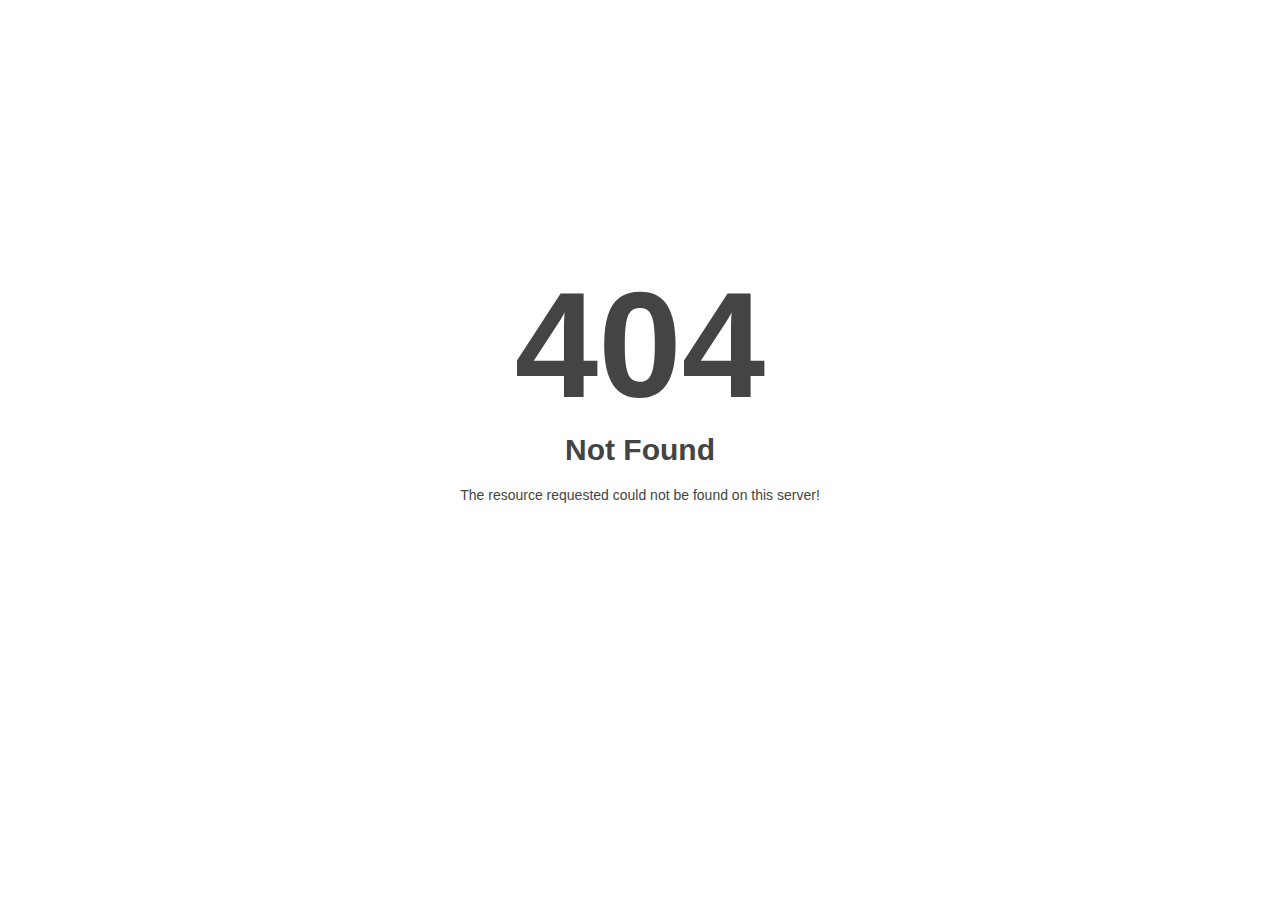
<file: public/Backend/images/ajax-loader.html>
<!DOCTYPE html>
<html style="height:100%">
<head>
<meta name="viewport" content="width=device-width, initial-scale=1, shrink-to-fit=no" />
<title> 404 Not Found
</title><style>@media (prefers-color-scheme:dark){body{background-color:#000!important}}</style></head>
<body style="color: #444; margin:0;font: normal 14px/20px Arial, Helvetica, sans-serif; height:100%; background-color: #fff;">
<div style="height:auto; min-height:100%; ">     <div style="text-align: center; width:800px; margin-left: -400px; position:absolute; top: 30%; left:50%;">
        <h1 style="margin:0; font-size:150px; line-height:150px; font-weight:bold;">404</h1>
<h2 style="margin-top:20px;font-size: 30px;">Not Found
</h2>
<p>The resource requested could not be found on this server!</p>
</div></div></body></html>
</file>
